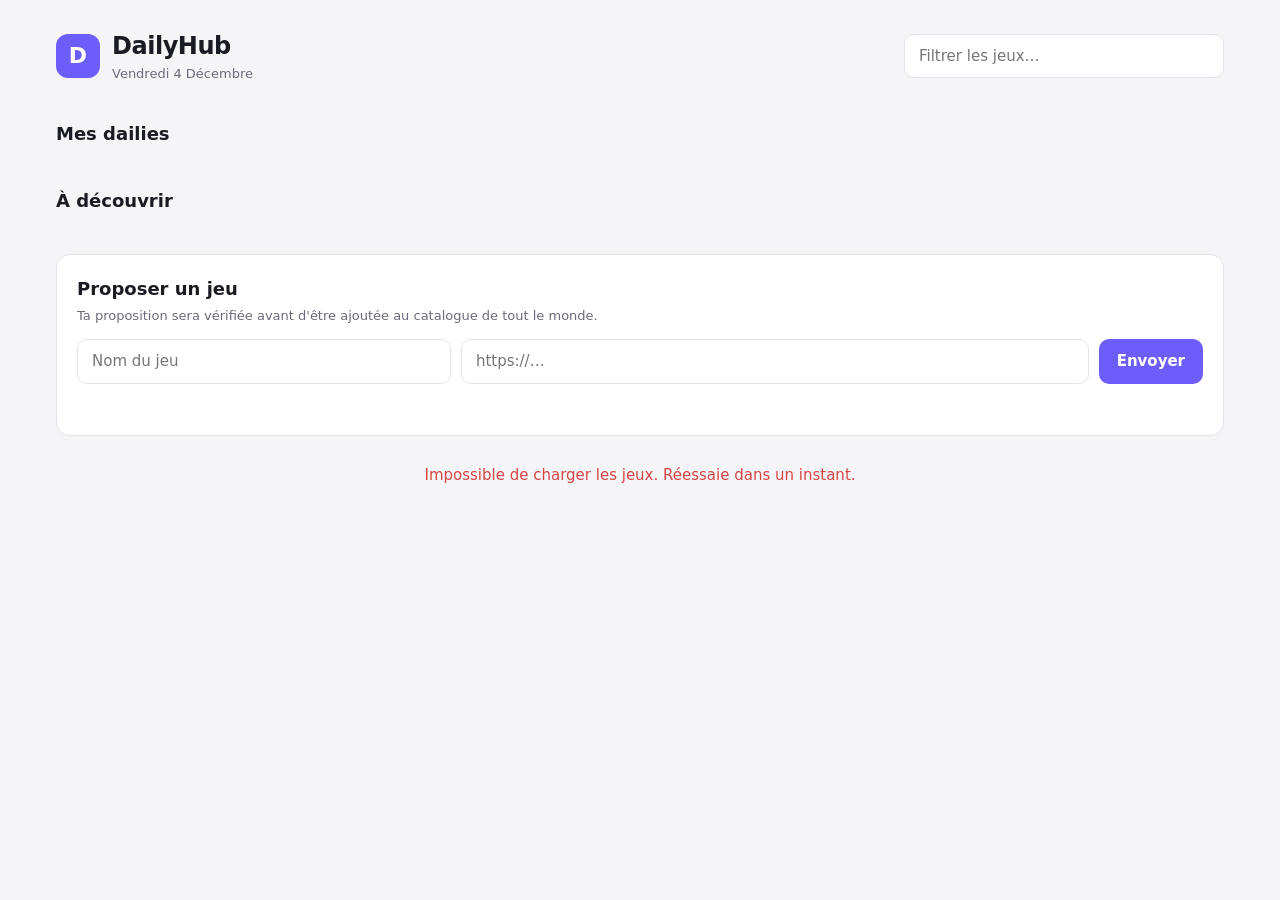
<file: index.html>
<!doctype html>
<html lang="fr">
<head>
  <meta charset="utf-8">
  <meta name="viewport" content="width=device-width, initial-scale=1">
  <title>DailyHub</title>
  <meta name="description" content="Tous tes jeux quotidiens au même endroit.">
  <link rel="icon" href="data:image/svg+xml,<svg xmlns='http://www.w3.org/2000/svg' viewBox='0 0 100 100'><rect width='100' height='100' rx='22' fill='%236d5efc'/><text x='50' y='68' font-size='56' text-anchor='middle' fill='white' font-family='Arial' font-weight='bold'>D</text></svg>">
  <link rel="stylesheet" href="style.css?v=2">
</head>
<body>
  <header class="top">
    <div class="brand">
      <span class="logo">D</span>
      <div>
        <h1>DailyHub</h1>
        <p class="date" id="today"></p>
      </div>
    </div>
    <input id="search" type="search" placeholder="Filtrer les jeux…" aria-label="Filtrer les jeux" autocomplete="off">
  </header>

  <main>
    <section id="mine-section">
      <div class="section-head">
        <h2>Mes dailies</h2>
        <span class="hint" id="mine-progress"></span>
      </div>
      <div class="grid" id="mine"></div>
      <p class="empty" id="mine-empty">Ouvre un jeu du catalogue : il apparaîtra ici, trié par ta dernière visite.</p>
    </section>

    <section>
      <div class="section-head">
        <h2>À découvrir</h2>
        <span class="hint" id="discover-count"></span>
      </div>
      <div class="grid" id="discover"></div>
      <p class="empty" id="discover-empty">Tu as tout essayé ! Propose un nouveau jeu ci-dessous.</p>
    </section>

    <section class="suggest">
      <h2>Proposer un jeu</h2>
      <p class="hint">Ta proposition sera vérifiée avant d'être ajoutée au catalogue de tout le monde.</p>
      <form id="suggest-form" novalidate>
        <input name="name" type="text" placeholder="Nom du jeu" maxlength="80" required>
        <input name="url" type="url" placeholder="https://…" maxlength="500" required>
        <!-- Honeypot: humans never see or fill this field -->
        <input name="website" type="text" class="hp" tabindex="-1" autocomplete="off" aria-hidden="true">
        <button type="submit">Envoyer</button>
      </form>
      <p class="form-msg" id="form-msg" role="status"></p>
    </section>
  </main>

  <p class="status" id="status" role="status">Chargement…</p>

  <template id="card-tpl">
    <article class="card">
      <a class="card-link" target="_blank" rel="noopener noreferrer">
        <div class="thumb">
          <img alt="" loading="lazy" referrerpolicy="no-referrer">
          <div class="placeholder"><img class="favicon" alt="" loading="lazy"></div>
          <span class="badge">✓ Joué aujourd'hui</span>
        </div>
        <div class="meta">
          <h3></h3>
          <span class="domain"></span>
          <span class="last"></span>
        </div>
      </a>
      <button class="remove" type="button" title="Retirer de mes dailies" aria-label="Retirer de mes dailies">×</button>
    </article>
  </template>

  <script src="config.js?v=2"></script>
  <script src="app.js?v=3"></script>
</body>
</html>
</file>
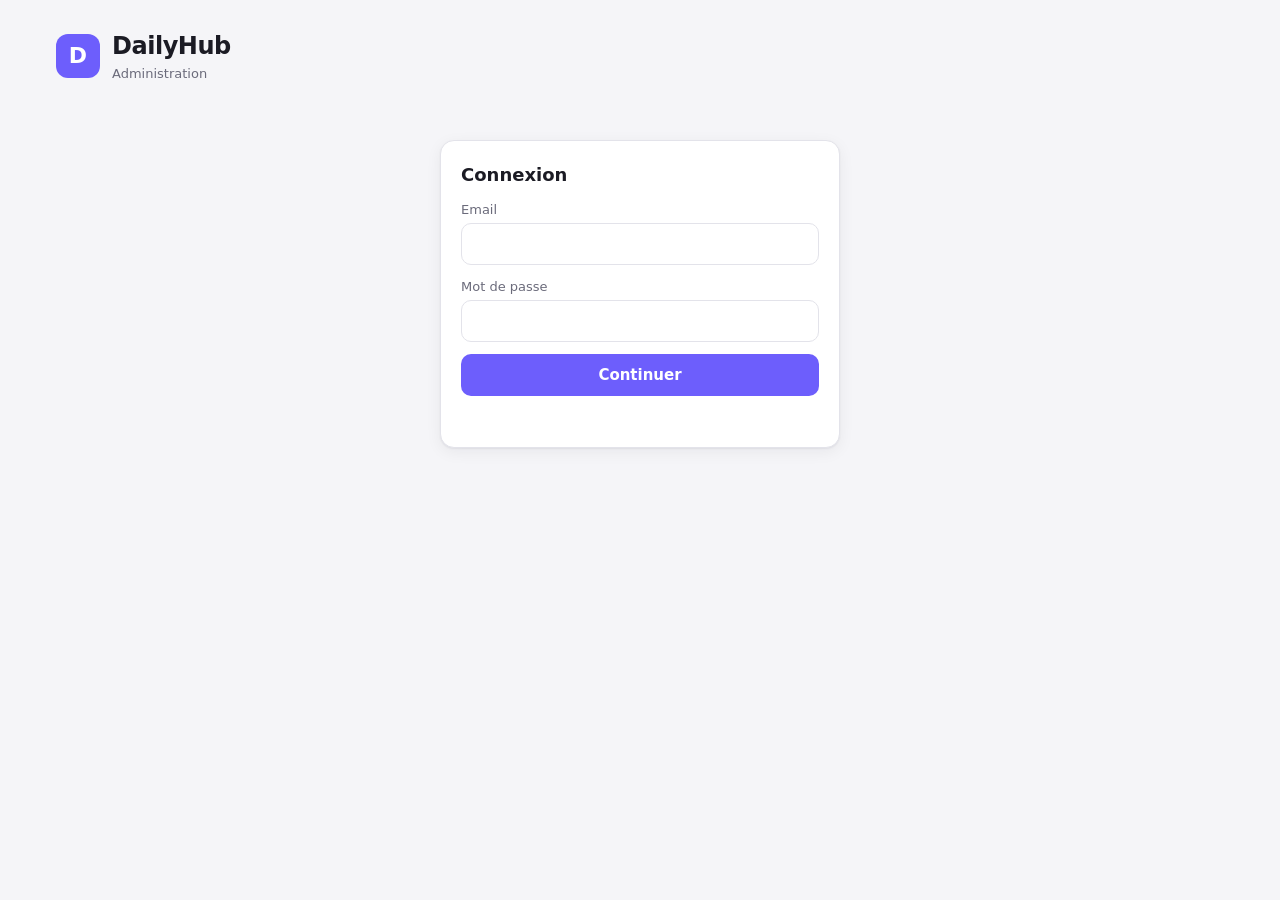
<file: admin.html>
<!doctype html>
<html lang="fr">
<head>
  <meta charset="utf-8">
  <meta name="viewport" content="width=device-width, initial-scale=1">
  <meta name="robots" content="noindex, nofollow">
  <meta name="referrer" content="no-referrer">
  <meta http-equiv="Content-Security-Policy" content="default-src 'none'; script-src 'self'; style-src 'self'; img-src 'self' data:; connect-src https://cithcxrdoemkvmazergr.supabase.co; base-uri 'none'; form-action 'none'">
  <title>DailyHub · Admin</title>
  <link rel="icon" href="data:image/svg+xml,%3Csvg xmlns='http://www.w3.org/2000/svg' viewBox='0 0 100 100'%3E%3Crect width='100' height='100' rx='22' fill='%236d5efc'/%3E%3Ctext x='50' y='68' font-size='56' text-anchor='middle' fill='white' font-family='Arial' font-weight='bold'%3ED%3C/text%3E%3C/svg%3E">
  <link rel="stylesheet" href="style.css?v=2">
  <link rel="stylesheet" href="admin.css?v=2">
</head>
<body>
  <header class="top">
    <div class="brand">
      <span class="logo">D</span>
      <div>
        <h1>DailyHub</h1>
        <p class="date">Administration</p>
      </div>
    </div>
    <button id="logout" class="btn ghost" type="button" hidden>Se déconnecter</button>
  </header>

  <main>
    <!-- Step 1: email + password -->
    <section id="login-view" class="auth-card" hidden>
      <h2>Connexion</h2>
      <form id="login-form" novalidate>
        <label>Email<input name="email" type="email" autocomplete="username" required></label>
        <label>Mot de passe<input name="password" type="password" autocomplete="current-password" required></label>
        <button class="btn primary" type="submit">Continuer</button>
      </form>
      <p class="msg" id="login-msg" role="alert"></p>
    </section>

    <!-- Step 2: dashboard -->
    <div id="dashboard" hidden>
      <p class="msg banner" id="dash-msg" role="status"></p>

      <section>
        <div class="section-head">
          <h2>Propositions en attente</h2>
          <span class="hint" id="pending-count"></span>
        </div>
        <div class="rows" id="pending"></div>
        <p class="empty" id="pending-empty">Aucune proposition en attente.</p>
      </section>

      <section class="panel">
        <h2>Ajouter un jeu</h2>
        <form id="add-form" class="row-form" novalidate>
          <input name="name" type="text" placeholder="Nom du jeu" maxlength="80" required>
          <input name="url" type="url" placeholder="https://…" maxlength="500" required>
          <input name="preview_url" type="url" placeholder="Image (optionnel)" maxlength="500">
          <button class="btn primary" type="submit">Ajouter</button>
        </form>
      </section>

      <section>
        <div class="section-head">
          <h2>Catalogue</h2>
          <span class="hint" id="catalog-count"></span>
        </div>
        <div class="rows" id="catalog"></div>
      </section>
    </div>
  </main>

  <template id="pending-tpl">
    <article class="row">
      <div class="row-main">
        <strong class="row-name"></strong>
        <a class="row-url" target="_blank" rel="noopener noreferrer"></a>
        <span class="row-date hint"></span>
      </div>
      <div class="row-actions">
        <button class="btn ok" type="button" data-act="approve">Accepter</button>
        <button class="btn danger" type="button" data-act="deny">Refuser</button>
      </div>
    </article>
  </template>

  <template id="catalog-tpl">
    <article class="row">
      <form class="row-form" novalidate>
        <input name="name" type="text" maxlength="80" required aria-label="Nom">
        <input name="url" type="url" maxlength="500" required aria-label="Lien">
        <input name="preview_url" type="url" maxlength="500" placeholder="Image (optionnel)" aria-label="Image">
        <button class="btn primary" type="submit">Enregistrer</button>
        <button class="btn danger" type="button" data-act="delete">Supprimer</button>
      </form>
    </article>
  </template>

  <script src="config.js?v=2"></script>
  <script src="admin.js?v=2"></script>
</body>
</html>
</file>
<file: style.css>
:root {
  --bg: #f5f5f8;
  --surface: #ffffff;
  --text: #1b1b24;
  --muted: #6b6b7b;
  --border: #e3e3ea;
  --accent: #6d5efc;
  --accent-text: #ffffff;
  --ok: #1f9d55;
  --err: #d64545;
  --shadow: 0 1px 2px rgba(20, 20, 40, .06), 0 4px 16px rgba(20, 20, 40, .06);
  color-scheme: light;
}

@media (prefers-color-scheme: dark) {
  :root {
    --bg: #111118;
    --surface: #1b1b25;
    --text: #ececf3;
    --muted: #9a9aab;
    --border: #2c2c3a;
    --accent: #8a7dff;
    --ok: #3ccf7f;
    --err: #ff6b6b;
    --shadow: 0 1px 2px rgba(0, 0, 0, .3), 0 4px 16px rgba(0, 0, 0, .25);
    color-scheme: dark;
  }
}

* { box-sizing: border-box; }

body {
  margin: 0;
  background: var(--bg);
  color: var(--text);
  font: 15px/1.5 system-ui, -apple-system, "Segoe UI", Roboto, sans-serif;
}

.top, main { max-width: 1200px; margin: 0 auto; padding: 0 16px; }

.top {
  display: flex;
  align-items: center;
  justify-content: space-between;
  gap: 16px;
  flex-wrap: wrap;
  padding-top: 28px;
  padding-bottom: 8px;
}

.brand { display: flex; align-items: center; gap: 12px; }
.logo {
  width: 44px; height: 44px; border-radius: 12px;
  display: grid; place-items: center;
  background: var(--accent); color: var(--accent-text);
  font-weight: 700; font-size: 22px;
}
h1 { margin: 0; font-size: 24px; letter-spacing: -.02em; }
.date { margin: 0; color: var(--muted); font-size: 13px; text-transform: capitalize; }

input, button { font: inherit; }

input[type="search"], .suggest input {
  padding: 10px 14px;
  border: 1px solid var(--border);
  border-radius: 10px;
  background: var(--surface);
  color: var(--text);
  min-width: 0;
}
input:focus-visible, button:focus-visible, a:focus-visible {
  outline: 2px solid var(--accent);
  outline-offset: 2px;
}
#search { width: min(320px, 100%); }

section { margin: 28px 0; }
.section-head { display: flex; align-items: baseline; gap: 12px; margin-bottom: 12px; }
h2 { margin: 0; font-size: 18px; }
.hint { color: var(--muted); font-size: 13px; }

.grid {
  display: grid;
  grid-template-columns: repeat(auto-fill, minmax(220px, 1fr));
  gap: 16px;
}

.card {
  position: relative;
  background: var(--surface);
  border: 1px solid var(--border);
  border-radius: 14px;
  overflow: hidden;
  box-shadow: var(--shadow);
  transition: transform .15s ease, border-color .15s ease;
}
.card:hover { transform: translateY(-2px); border-color: var(--accent); }
.card-link { display: block; color: inherit; text-decoration: none; }

.thumb {
  position: relative;
  aspect-ratio: 16 / 10;
  background: linear-gradient(135deg, color-mix(in srgb, var(--accent) 22%, var(--surface)), var(--surface));
  overflow: hidden;
}
.thumb > img { position: absolute; inset: 0; width: 100%; height: 100%; object-fit: cover; object-position: top; }
.placeholder { position: absolute; inset: 0; display: grid; place-items: center; }
.favicon { width: 48px; height: 48px; border-radius: 10px; }
.thumb.has-preview .placeholder { display: none; }

.badge {
  position: absolute; left: 8px; bottom: 8px;
  padding: 2px 8px; border-radius: 999px;
  background: var(--ok); color: #fff;
  font-size: 12px; font-weight: 600;
  display: none;
}
.card.played .badge { display: inline-block; }
.card.played .thumb > img { filter: saturate(.6); }

.meta { padding: 10px 12px 12px; display: grid; gap: 2px; }
.meta h3 { margin: 0; font-size: 15px; white-space: nowrap; overflow: hidden; text-overflow: ellipsis; }
.domain, .last { color: var(--muted); font-size: 12px; white-space: nowrap; overflow: hidden; text-overflow: ellipsis; }
.last:empty { display: none; }

.remove {
  position: absolute; top: 6px; right: 6px;
  width: 28px; height: 28px; border-radius: 50%;
  border: none; cursor: pointer;
  background: rgba(0, 0, 0, .55); color: #fff;
  font-size: 18px; line-height: 1;
  opacity: 0; transition: opacity .15s;
}
.card:hover .remove, .remove:focus-visible { opacity: 1; }
#discover .remove { display: none; }
@media (hover: none) { .remove { opacity: .85; } }

.empty { color: var(--muted); margin: 4px 0 0; display: none; }
.empty.show { display: block; }

.suggest {
  background: var(--surface);
  border: 1px solid var(--border);
  border-radius: 14px;
  padding: 20px;
}
.suggest .hint { margin: 4px 0 14px; }
#suggest-form { display: flex; gap: 10px; flex-wrap: wrap; }
#suggest-form input[name="name"] { flex: 1 1 180px; }
#suggest-form input[name="url"] { flex: 2 1 240px; }
#suggest-form button {
  padding: 10px 18px; border: none; border-radius: 10px;
  background: var(--accent); color: var(--accent-text);
  font-weight: 600; cursor: pointer;
}
#suggest-form button:disabled { opacity: .6; cursor: default; }
.hp { position: absolute; left: -9999px; width: 1px; height: 1px; opacity: 0; }
.form-msg { margin: 10px 0 0; font-size: 14px; min-height: 1.5em; }
.form-msg.ok { color: var(--ok); }
.form-msg.err { color: var(--err); }

.status { text-align: center; color: var(--muted); margin: 24px 16px; }
.status:empty { display: none; }
.status.err { color: var(--err); }
</file>
<file: admin.css>
[hidden] { display: none !important; }

.auth-card, .panel {
  background: var(--surface);
  border: 1px solid var(--border);
  border-radius: 14px;
  box-shadow: var(--shadow);
  padding: 20px;
}
.auth-card { max-width: 400px; margin: 48px auto; }
.auth-card h2 { margin-bottom: 12px; }
.auth-card form { display: grid; gap: 12px; }
.auth-card label { display: grid; gap: 4px; font-size: 13px; color: var(--muted); }

main input {
  font: inherit;
  padding: 10px 12px;
  border: 1px solid var(--border);
  border-radius: 10px;
  background: var(--surface);
  color: var(--text);
  min-width: 0;
}

.btn {
  font: inherit; font-weight: 600;
  padding: 9px 16px; border-radius: 10px; border: 1px solid transparent;
  cursor: pointer; white-space: nowrap;
}
.btn:disabled { opacity: .6; cursor: default; }
.btn.primary { background: var(--accent); color: var(--accent-text); }
.btn.ok { background: var(--ok); color: #fff; }
.btn.danger { background: transparent; color: var(--err); border-color: var(--err); }
.btn.ghost { background: transparent; color: var(--text); border-color: var(--border); }

.msg { margin: 10px 0 0; font-size: 14px; min-height: 1.5em; }
.msg.ok { color: var(--ok); }
.msg.err { color: var(--err); }
.banner { margin: 16px 0 0; }

.rows { display: grid; gap: 10px; }
.row {
  background: var(--surface);
  border: 1px solid var(--border);
  border-radius: 12px;
  padding: 12px 14px;
  display: flex; gap: 12px; align-items: center; justify-content: space-between; flex-wrap: wrap;
}
.row-main { display: grid; gap: 2px; min-width: 0; }
.row-url { color: var(--accent); font-size: 13px; word-break: break-all; }
.row-date { font-size: 12px; }
.row-actions { display: flex; gap: 8px; }

.row-form { display: flex; gap: 8px; flex-wrap: wrap; width: 100%; }
.row-form input[name="name"] { flex: 1 1 160px; }
.row-form input[name="url"] { flex: 2 1 220px; }
.row-form input[name="preview_url"] { flex: 2 1 180px; }
.panel h2 { margin-bottom: 12px; }
</file>
